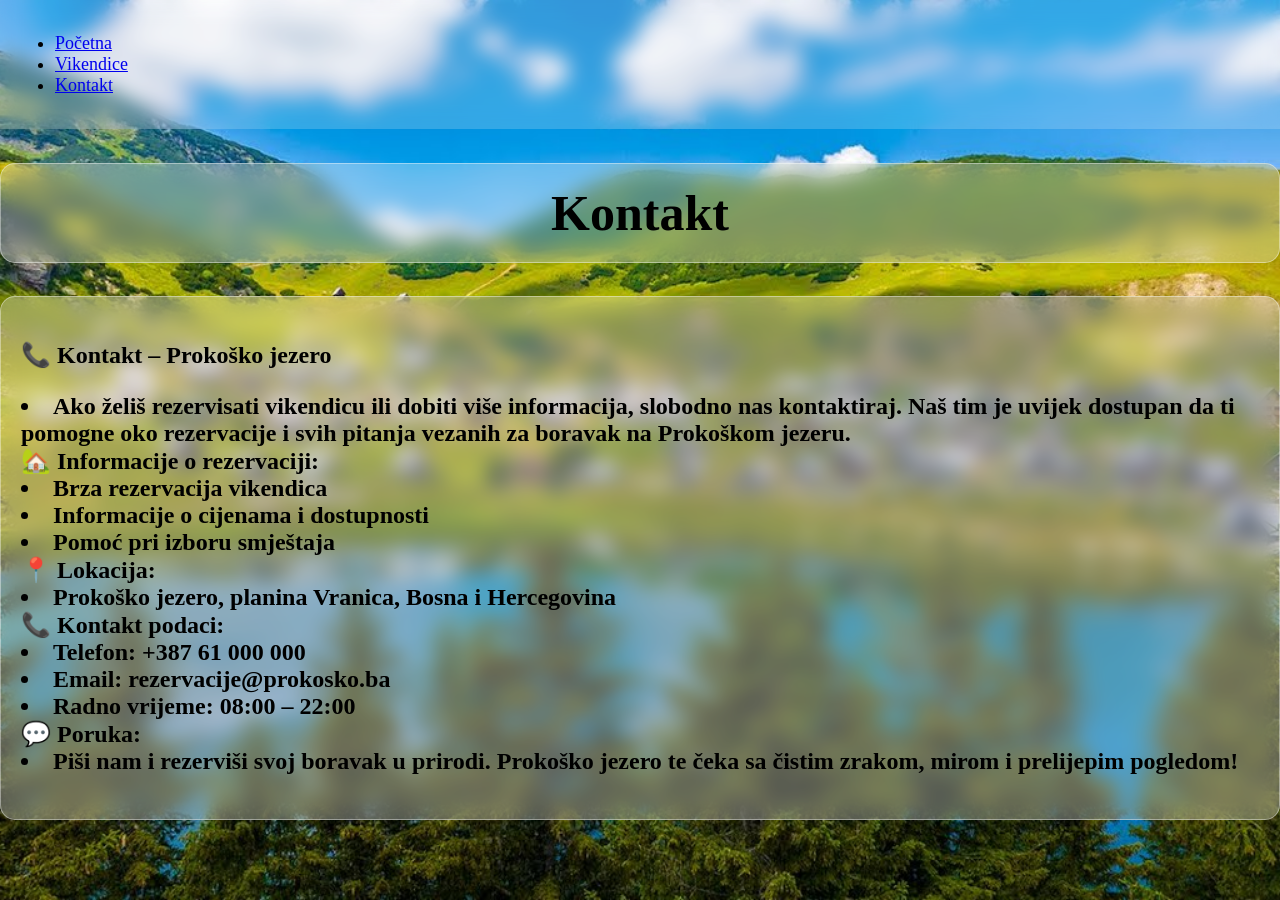
<file: Pocetak stranica/Kontakt.html>
<!DOCTYPE html>
<html lang="en">
<head>
    <meta charset="UTF-8">
    <meta name="viewport" content="width=device-width, initial-scale=1.0">
    <title>Document</title>
    <link rel="stylesheet" href="css.css">
</head>
<body>
    <nav class="navbar">
    <ul>
        <li><a href="index.html">Početna</a></li>
        <li><a href="Vikendice.html">Vikendice</a></li>
        
        <li><a href="Kontakt.html">Kontakt</a></li>
    </ul>
</nav>
<h1 class="Kontakt">Kontakt</h1>
<h2 class="box67"><p>📞 Kontakt – Prokoško jezero

<li>Ako želiš rezervisati vikendicu ili dobiti više informacija, slobodno nas kontaktiraj. Naš tim je uvijek dostupan da ti pomogne oko rezervacije i svih pitanja vezanih za boravak na Prokoškom jezeru.</li>

🏡 Informacije o rezervaciji:
<li>Brza rezervacija vikendica</li>
<li>Informacije o cijenama i dostupnosti</li>
<li>Pomoć pri izboru smještaja</li>
📍 Lokacija:

<li>Prokoško jezero, planina Vranica, Bosna i Hercegovina</li>

📞 Kontakt podaci:
<li>Telefon: +387 61 000 000</li>
<li>Email: rezervacije@prokosko.ba</li>
<li>Radno vrijeme: 08:00 – 22:00</li>
💬 Poruka:

<li>Piši nam i rezerviši svoj boravak u prirodi. Prokoško jezero te čeka sa čistim zrakom, mirom i prelijepim pogledom!</p></h2></li>
</body>
</html>
</file>
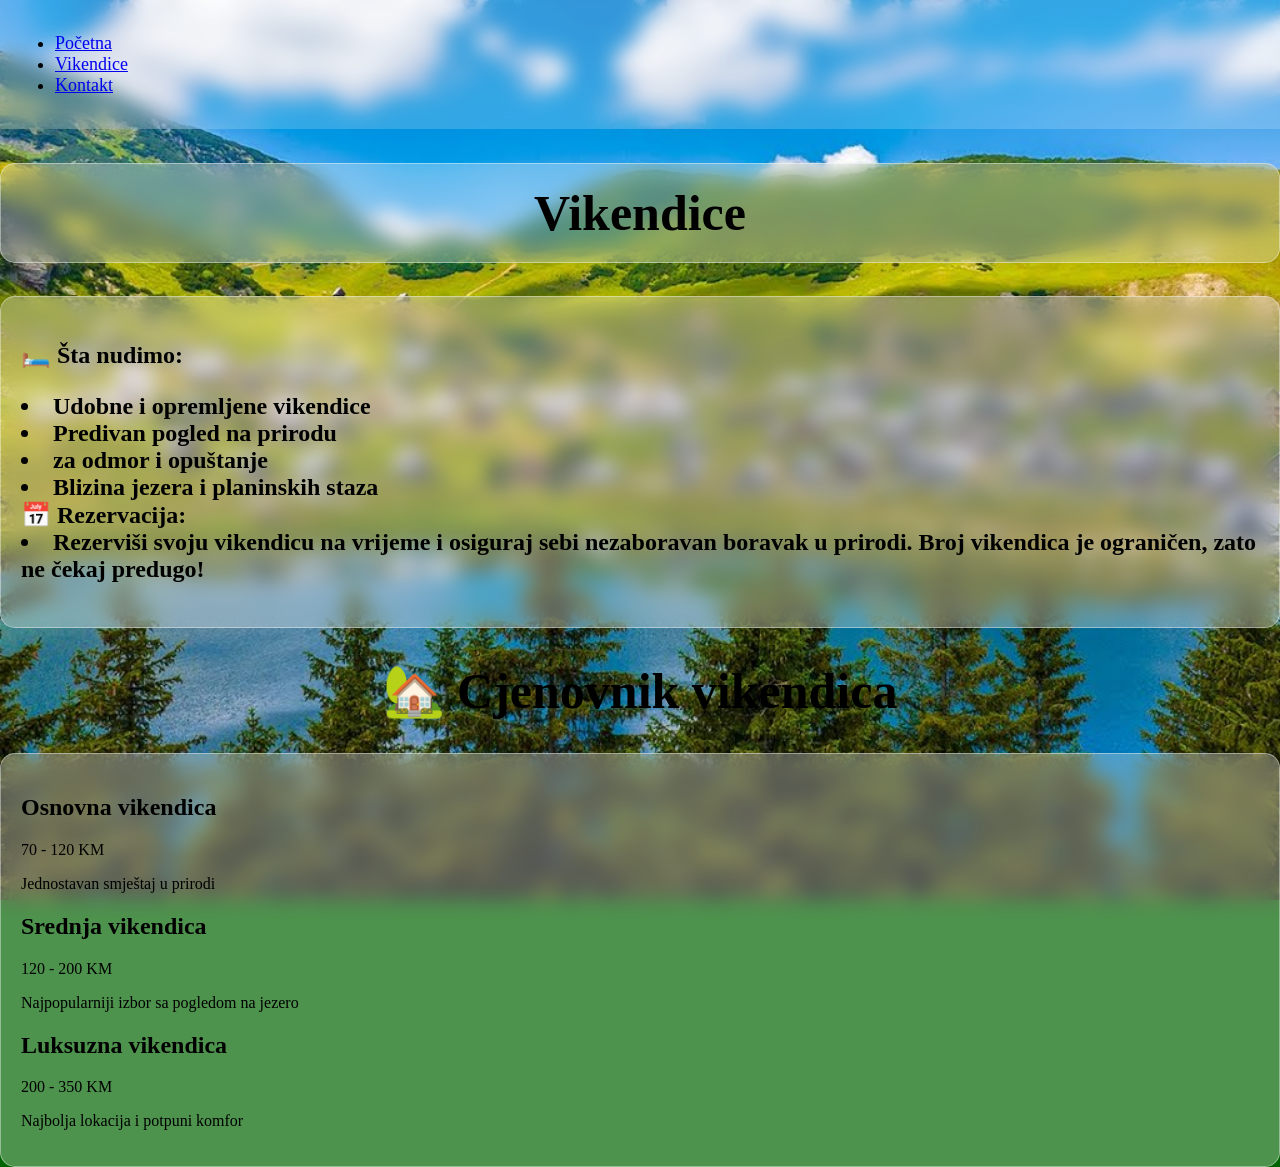
<file: Pocetak stranica/Vikendice.html>
<!DOCTYPE html>
<html lang="en">
<head>
    <meta charset="UTF-8">
    <meta name="viewport" content="width=device-width, initial-scale=1.0">
    <title>Prokoško jezero.</title>
     <link rel="stylesheet" href="css.css">
</head>
<body>
    <nav class="navbar">
    <ul>
        <li><a href="index.html">Početna</a></li>
        <li><a href="Vikendice.html">Vikendice</a></li>
      
        <li><a href="Kontakt.html">Kontakt</a></li>
    </ul>
</nav>
    <h1 class="box3">Vikendice</h1>
    <h2 class="box4" style="color: black;"><p>🛏️ Šta nudimo:
<li>Udobne i opremljene vikendice</li>
<li>Predivan pogled na prirodu</li>
<li>za odmor i opuštanje</li> 
<li>Blizina jezera i planinskih staza</li>
📅 Rezervacija:

<li>Rezerviši svoju vikendicu na vrijeme i osiguraj sebi nezaboravan boravak u prirodi. Broj vikendica je ograničen, zato ne čekaj predugo!</p></h2></li>
 <h1>🏡 Cjenovnik vikendica</h1>

    <div class="container">

        <div class="card">
            <h2>Osnovna vikendica</h2>
            <div class="price">70 - 120 KM</div>
            <p>Jednostavan smještaj u prirodi</p>
      
        </div>

        <div class="card">
            <h2>Srednja vikendica</h2>
            <div class="price">120 - 200 KM</div>
            <p>Najpopularniji izbor sa pogledom na jezero</p>
          
        </div>

        <div class="card">
            <h2>Luksuzna vikendica</h2>
            <div class="price">200 - 350 KM</div>
            <p>Najbolja lokacija i potpuni komfor</p>
           
        </div>

    </div>

</body>
</html>
</file>
<file: Pocetak stranica/css.css>
body{
background-color: darkgreen;

 margin: 0;
    height: 100vh;
    background-image: url("maxresdefault.jpg");
    background-size: cover;
    background-position: center;
    background-repeat: no-repeat;
}
h1{
    color: rgb(0, 0, 0);
    text-align: center;
    text-decoration: wavy;
    font-size: 50px;
}
.box1{
 background-color: rgba(255, 255, 255, 0.3);
    backdrop-filter: blur(10px);
    padding: 20px;
    border-radius: 15px;
    border: 1px solid rgba(255,255,255,0.4);
}
.box2{
 background-color: rgba(255, 255, 255, 0.3);
    backdrop-filter: blur(10px);
    padding: 20px;
    border-radius: 15px;
    border: 1px solid rgba(255,255,255,0.4);


}
.navbar{
    
    text-decoration: none;
    color:rgb(0, 0, 0);
    font-size: 18px;
    transition: 0.3s;
}
.navbar a:hover {
    color: yellow;
}
.navbar {
    background-color: rgba(255, 255, 255, 0.2);
    backdrop-filter: blur(10px);
    padding: 15px;
}
.box3{
   background-color: rgba(255, 255, 255, 0.3);
    backdrop-filter: blur(10px);
    padding: 20px;
    border-radius: 15px;
    border: 1px solid rgba(255,255,255,0.4);
}
.box4{

background-color: rgba(255, 255, 255, 0.3);
    backdrop-filter: blur(10px);
    padding: 20px;
    border-radius: 15px;
    border: 1px solid rgba(255,255,255,0.4);


}
.container{
background-color: rgba(255, 255, 255, 0.3);
    backdrop-filter: blur(10px);
    padding: 20px;
    border-radius: 15px;
    border: 1px solid rgba(255,255,255,0.4);
}
.Kontakt{
    background-color: rgba(255, 255, 255, 0.3);
    backdrop-filter: blur(10px);
    padding: 20px;
    border-radius: 15px;
    border: 1px solid rgba(255,255,255,0.4);
}
.box67{

    background-color: rgba(255, 255, 255, 0.3);
    backdrop-filter: blur(10px);
    padding: 20px;
    border-radius: 15px;
    border: 1px solid rgba(255,255,255,0.4);

}
</file>
